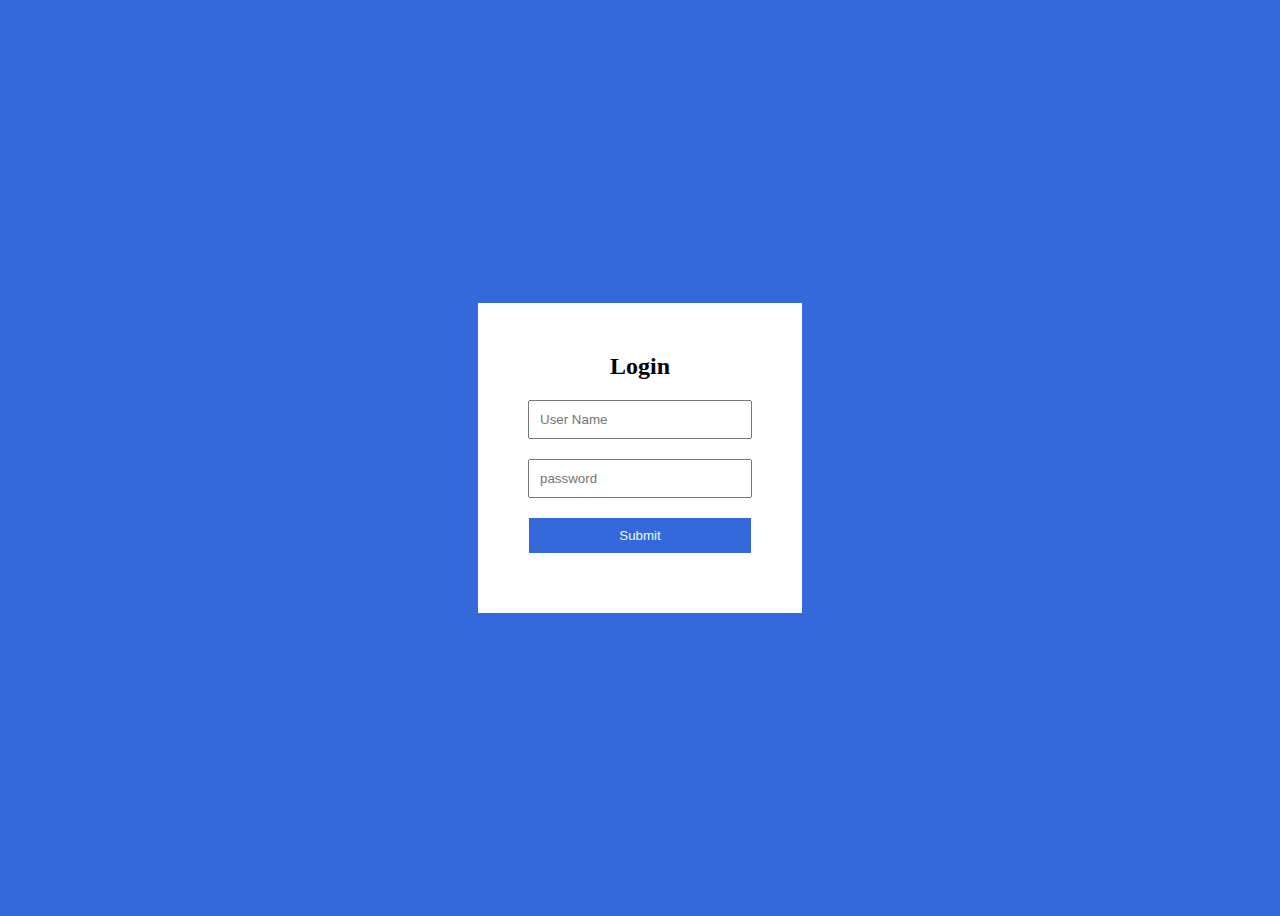
<file: form validation/index.html>
<!DOCTYPE html>
<html lang="en">

<head>
    <meta charset="UTF-8">
    <meta name="viewport" content="width=device-width, initial-scale=1.0">
    <link rel="stylesheet" href="style.css">
    <title>Form validation</title>
</head>

<body>
    <div id="form-container">
        <h2>Login</h2>
        <form action="" onsubmit="return validateform()">
            <input type="text" placeholder="User Name" id="user-name"><br>
            <p id="usererror" class="error"></p>
            <input type="password" placeholder="password" id="password"><br>
            <p id="passerror" class="error"></p>
            <input type="submit" value="Submit">
        </form>
    </div>
    <script src="./script.js"></script>
</body>

</html>
</file>
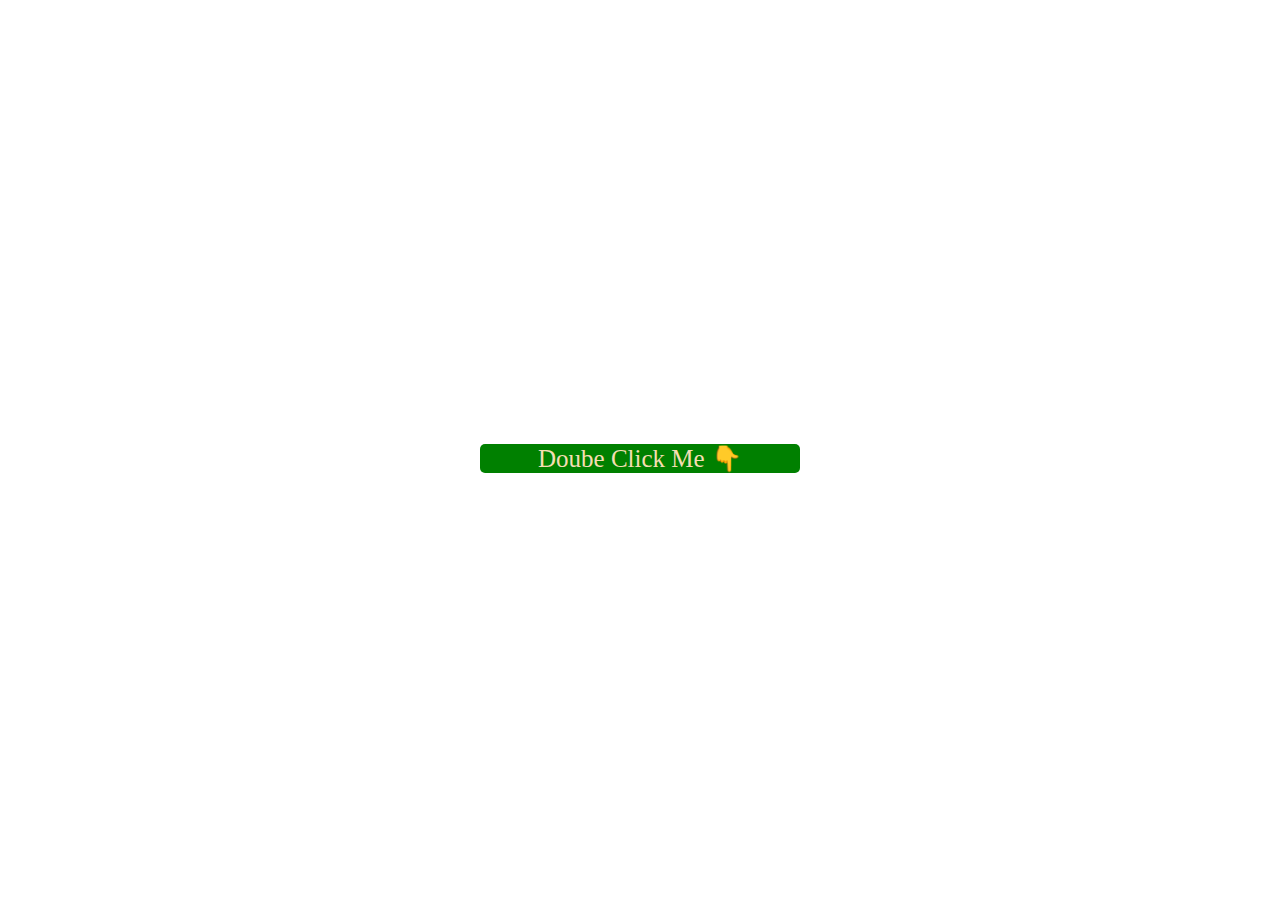
<file: Event handling/doubleclick/index.html>
<!DOCTYPE html>
<html lang="en">
<head>
    <meta charset="UTF-8">
    <meta name="viewport" content="width=device-width, initial-scale=1.0">
    <title>double click</title>
    <link rel="stylesheet" href="style.css">
</head>
<body>
    <div id="box">
        <div class="doubleClick">Doube Click Me 👇</div>
    </div>
    <script src="./script.js"></script>
</body>
</html>
</file>
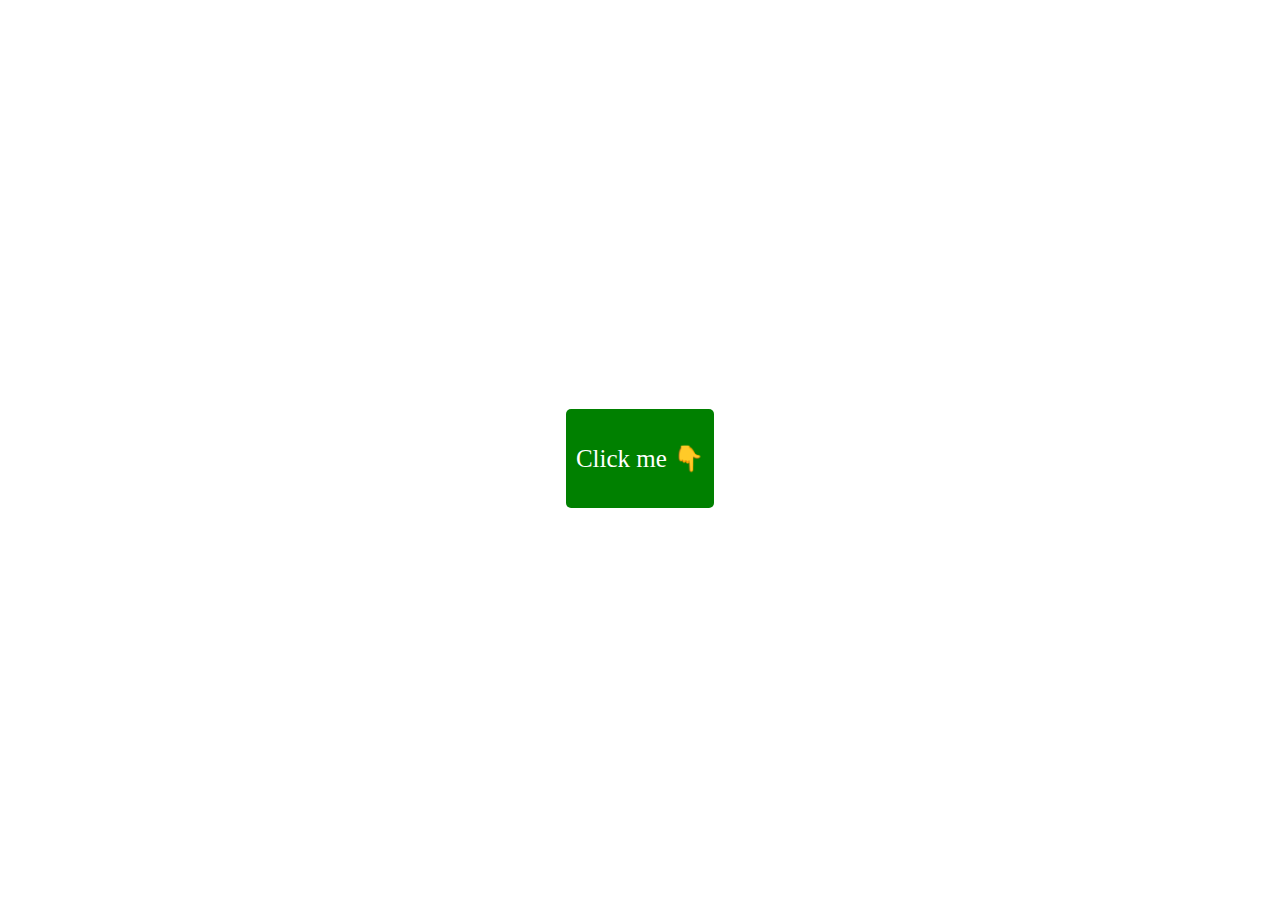
<file: Event handling/mouseout/index.html>
<!DOCTYPE html>
<html lang="en">
<head>
    <meta charset="UTF-8">
    <meta name="viewport" content="width=device-width, initial-scale=1.0">
    <title>Document</title>
    <link rel="stylesheet" href="style.css">
</head>
<body>
    <div id="box">
        <p class="mouseout">Click me 👇</p>
    </div>
    <script src="./script.js"></script>
</body>
</html>
</file>
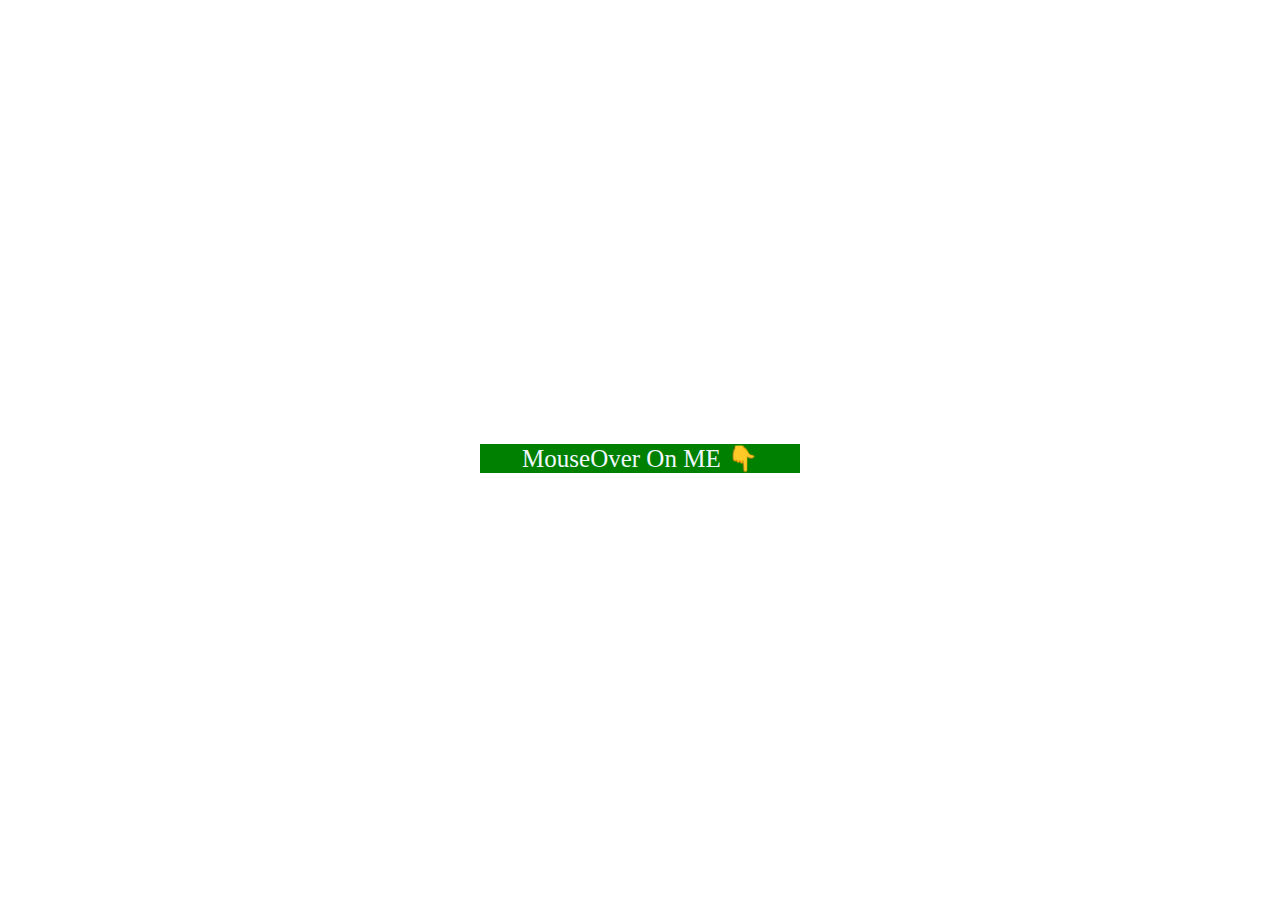
<file: Event handling/mouseover/index.html>
<!DOCTYPE html>
<html lang="en">
<head>
    <meta charset="UTF-8">
    <meta name="viewport" content="width=device-width, initial-scale=1.0">
    <title>Mouse Over</title>
    <link rel="stylesheet" href="style.css">
</head>
<body>
    <div id="box">
        <div class="mouseover">MouseOver On ME 👇</div>
    </div>
    <script src="./script.js"></script>
</body>
</html>
</file>
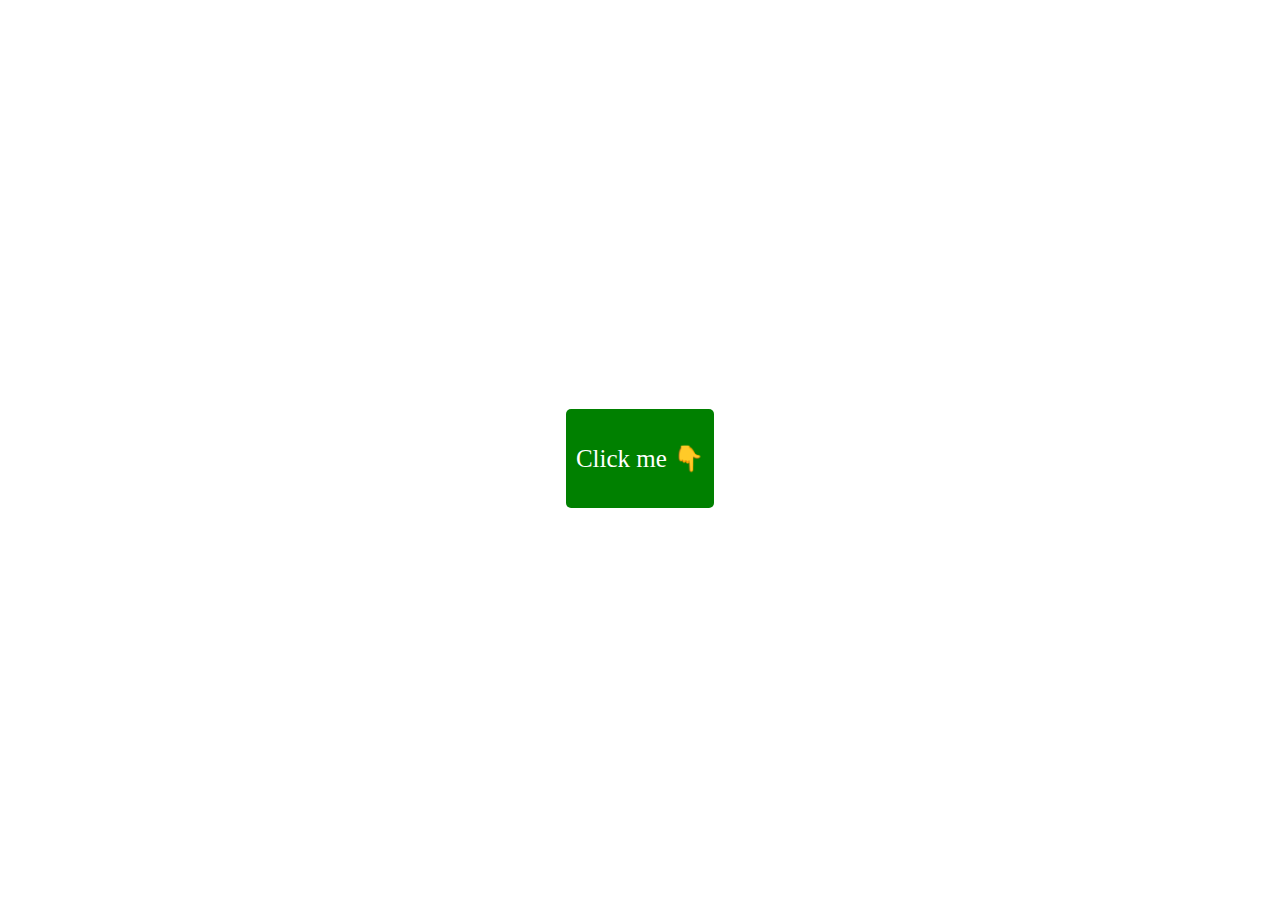
<file: Event handling/onClick/index.html>
<!DOCTYPE html>
<html lang="en">
<head>
    <meta charset="UTF-8">
    <meta name="viewport" content="width=device-width, initial-scale=1.0">
    <link rel="stylesheet" href="style.css">
    <title>On Click</title>
</head>
<body>
    <div id="box">
        <p class="clickMe">Click me 👇</p>
    </div>
    <script src="./script.js"></script>
</body>
</html>
</file>
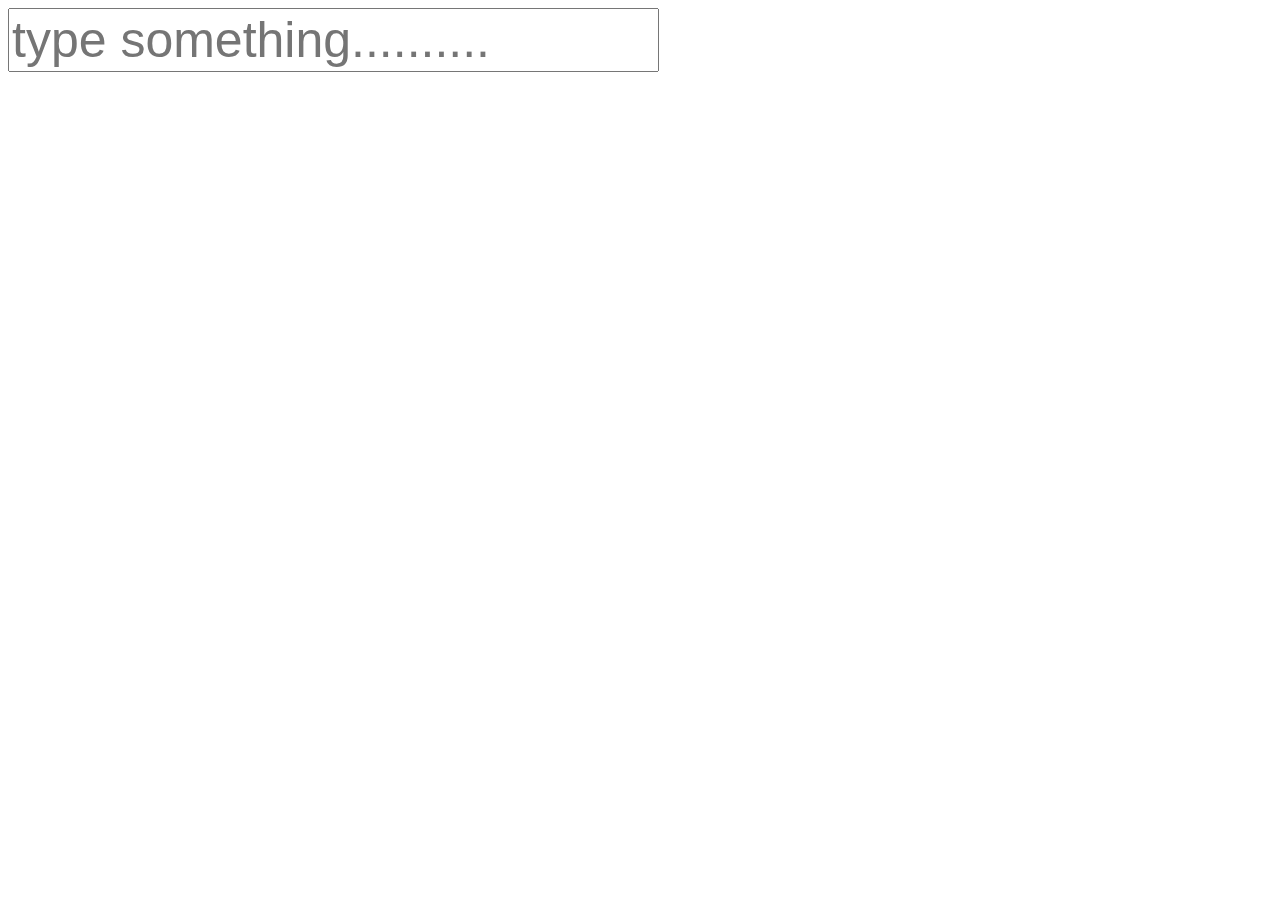
<file: Event handling/onkeypress/index.html>
<!DOCTYPE html>
<html lang="en">
<head>
    <meta charset="UTF-8">
    <meta name="viewport" content="width=device-width, initial-scale=1.0">
    <link rel="stylesheet" href="style.css">
    <title>On key press</title>
</head>
<body>
    <div id="display">
        <input id="input-box" type="text" placeholder="type something..........">
    </div>
    <script src="./script.js"></script>
</body>
</html>
</file>
<file: form validation/style.css>
body{
  background-color: #3468db;
  display: flex;
  justify-content: center;
  align-items: center;
  height: 100vh;
}
#form-container{
    background-color: white;
    padding: 50px;
    text-align: center;
}
h2{
    margin: 0px 0px 10px 0px;
}
input{
    width: 200px;
    margin:10px 0px ;
    padding: 10px;
    
}
input[type="submit"]{
    background-color: #3468db;
    color: aliceblue;
    padding: 10px;
    border: none;
    width: 222px;
}
.error{
    color: red;
    margin: 0px;
    text-align: left;
}
</file>
<file: Event handling/doubleclick/style.css>
body{
    height: 100vh;
    display: flex;
    justify-content: center;
    align-items: center;
}
#box{
    width: 20rem;
    background-color: green;
    cursor: pointer;
    color: wheat;
    text-align: center;
    background-color:green ;
    justify-content: center;
    font-size: 25px;
    border-radius: 5px;
}
</file>
<file: Event handling/mouseout/style.css>
body{height: 100vh;
display: flex;
justify-content: center;
align-items: center;
}
#box{

background-color: green;
cursor: pointer;
color: white;
text-align: center;
border-radius: 5px;
font-size: 25px;
padding: 10px;
justify-content: center;

}
</file>
<file: Event handling/mouseover/style.css>
body{
    height: 100vh;
    justify-content: center;
    align-items: center;
    display: flex;
}
#box{
    width: 20rem;
    background-color: green;
    font-size: 25px;
    color: aliceblue;
    text-align: center;
    
}
</file>
<file: Event handling/onClick/style.css>
body{
    height: 100vh;
    display: flex;
    justify-content: center;
    align-items: center;
}
#box{

    background-color: green;
    cursor: pointer;
    color: white;
    text-align: center;
    border-radius: 5px;
    font-size: 25px;
    padding: 10px;
    justify-content: center;
    
}
</file>
<file: Event handling/onkeypress/style.css>
#display{
    color: red;
}
#input-box{
    font-size: 50px;
}
</file>
